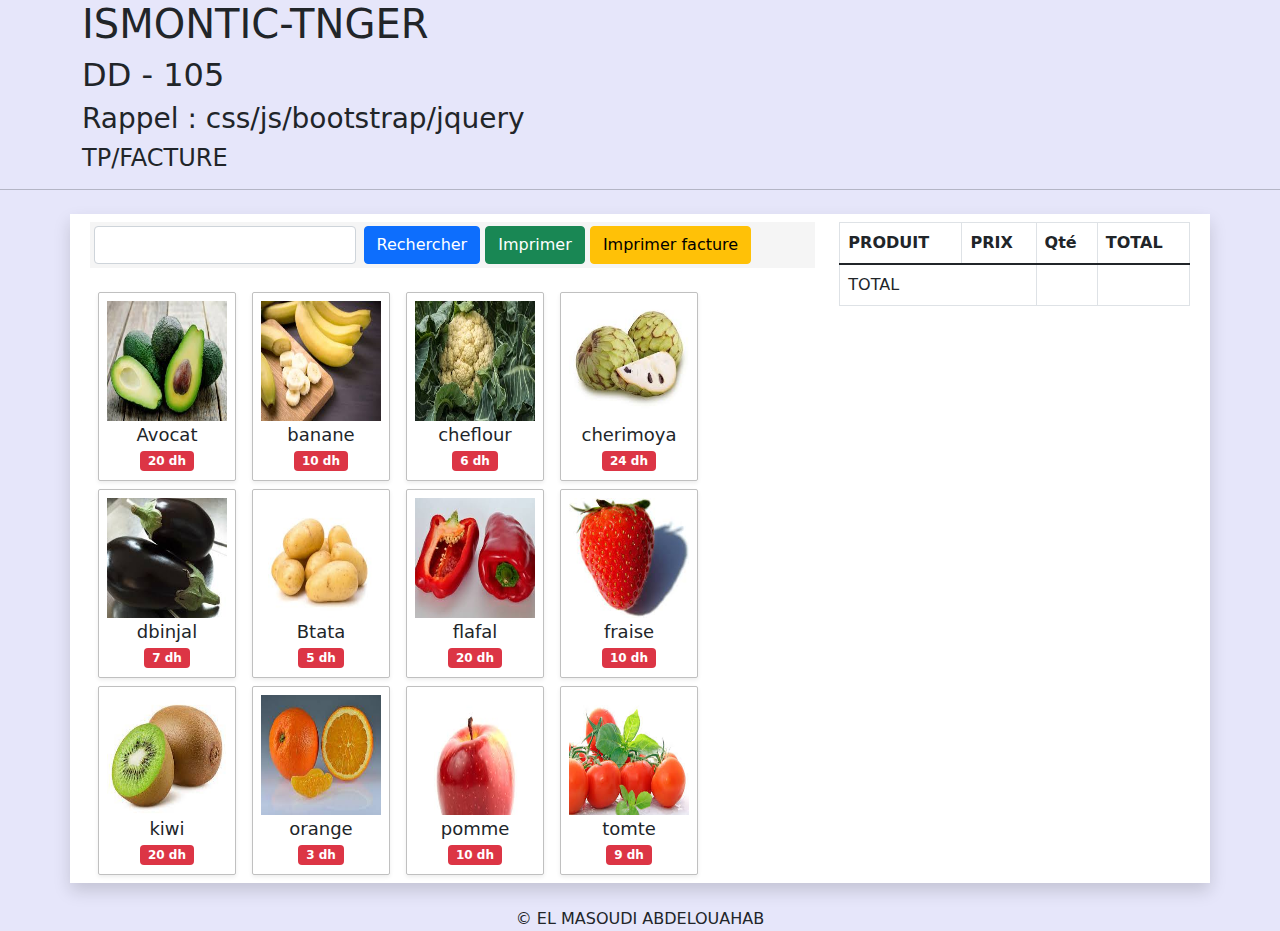
<file: Index.html>
﻿<!DOCTYPE html>
<html>
<head>
    <title>TP.Facture</title>
    <meta charset="utf-8">
    <meta name="viewport" content="width=device-width, initial-scale=1">
    <link href="css/bootstrap.min.css" rel="stylesheet" />
    <script src="js/bootstrap.bundle.min.js"></script>
    <script src="js/jquery.js"></script>
    <script src="js/JavaScript1.js"></script>
    <link href="css/StyleSheet.css" rel="stylesheet" />
    <script>
        $(document).ready(function () {
            afficherProduits();
        });
    </script>
</head>
<body>
    <div class="container">
        <h1>ISMONTIC-TNGER</h1>
        <h2>DD - 105</h2>
        <h3>Rappel : css/js/bootstrap/jquery</h3>
        <h4>TP/FACTURE</h4>
    </div>
    <hr/>
    <div class="container bg-white shadow">
        <div class="row mx:auto mt-4 p-2">
            <div class="col-sm-8">
                <table class="table table-sm table-borderless" style="background-color:whitesmoke">
                    <tr>
                        <td>
                            <input class="form-control" id="txtSearch" type="text" />
                        </td>
                        <td style="text-align:left">
                            <input id="btnSearch" class="btn btn-primary" type="button" value="Rechercher" autocomplete="off" onclick="afficherProduits()" />
                            <input id="btnPrintProduit" class="btn btn-success" type="button" value="Imprimer" onclick="printDiv('dvPRODUIT')" />
                            <input id="Button1" type="button" value="Imprimer facture" class="btn btn-warning" onclick="printDiv('dvFACTURE')"/>

                        </td>
                       
                    </tr>
                </table>
                <div id="dvPRODUIT">

                </div>
            </div>
            <div class="col-sm-4" id="dvFACTURE">
                <table class="table table-bordered" id="tbFACTURE">
                    <thead>
                        <tr>
                            <th>PRODUIT</th>
                            <th>PRIX</th>
                            <th>Qté</th>
                            <th>TOTAL</th>
                        </tr>
                    </thead>
                    <tbody>
                        
                    </tbody>
                    <tfoot>
                        <tr>
                            <td colspan='2'>TOTAL</td>
                            <td id="qTOTAL"></td>
                            <td id="tTOTAL"></td>
                        </tr>
                    </tfoot>
                </table>
            </div>
        </div>
        
    </div>
    <div class="container text-center mt-4"> &#169; EL MASOUDI ABDELOUAHAB</div>
</body>
</html>
</file>
<file: css/StyleSheet.css>
﻿body 
{
    background-color:lavender;
}
.imgPRODUIT 
{
    width: 120px;
    height: 120px;
    cursor:pointer;
}
.nomPRODUIT
{
    font-size:large;
}
.sandok {
    border: 1px solid silver;
    border-radius: 2px;
}
.qte
{
width:70px;
text-align:center;
}
</file>
